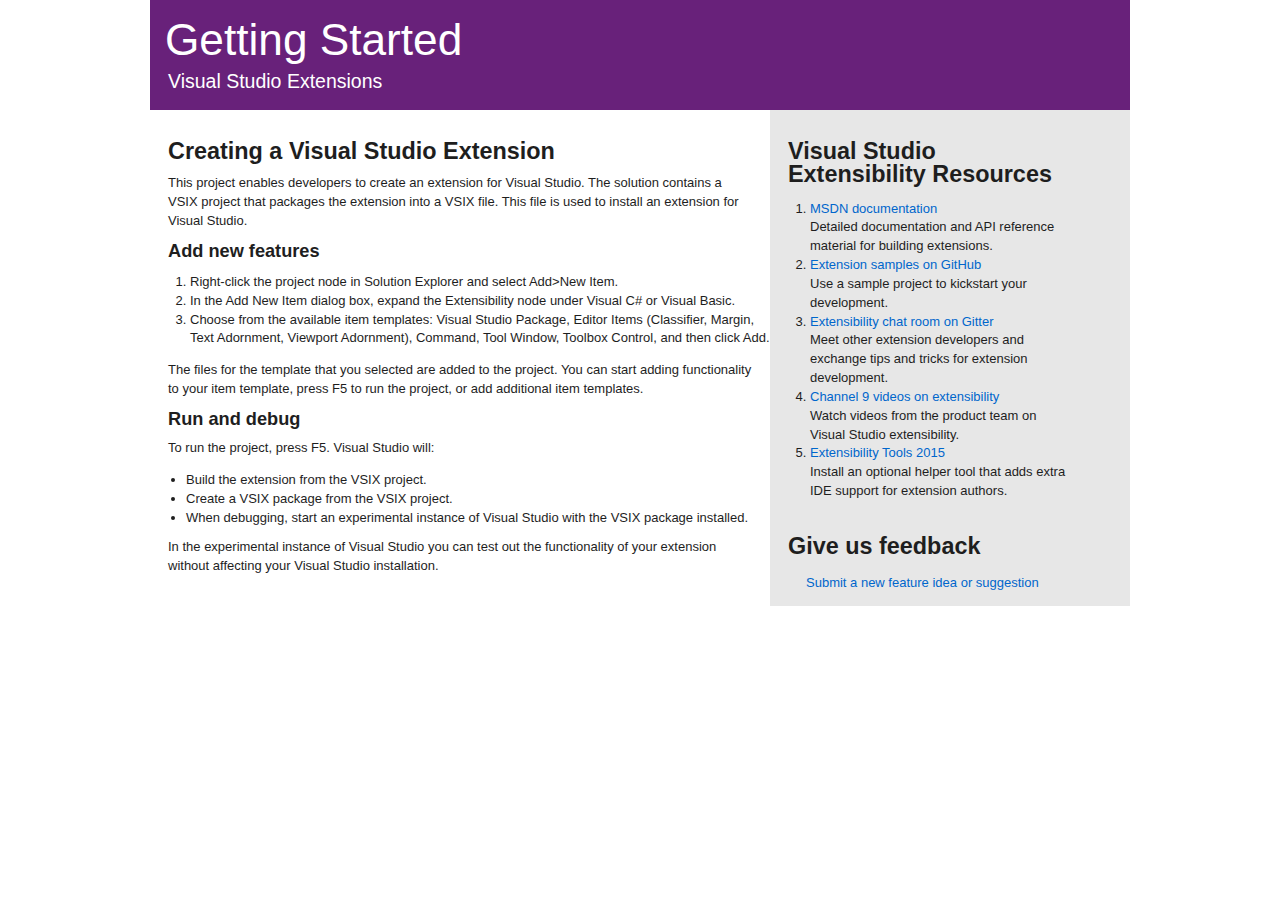
<file: OrbitWizard/index.html>
﻿<!DOCTYPE html>
<html>
<head>
    <meta charset='utf-8'>

    <link rel="stylesheet" type="text/css" href="stylesheet.css" media="screen">

    <title>Getting Started</title>
</head>

<body>
    <div class="container">
        <div id="header">
            <h1>Getting Started</h1>
            <h2>Visual Studio Extensions</h2>
        </div>

        <div id="main_content">
            <div id="lpanel">
                <h1>Creating a Visual Studio Extension</h1>

                <p>This project enables developers to create an extension for Visual Studio. The solution contains a VSIX project that packages the extension into a VSIX file. This file is used to install an extension for Visual Studio.</p>
                <h2>Add new features</h2>

                <ol>
                    <li>Right-click the project node in Solution Explorer and select Add&gt;New Item.</li>
                    <li>In the Add New Item dialog box, expand the Extensibility node under Visual C# or Visual Basic.</li>
                    <li>Choose from the available item templates: Visual Studio Package, Editor Items (Classifier, Margin, Text Adornment, Viewport Adornment), Command, Tool Window, Toolbox Control, and then click Add.</li>
                </ol>

                <p>The files for the template that you selected are added to the project. You can start adding functionality to your item template, press F5 to run the project, or add additional item templates.</p>

                <h2>Run and debug</h2>
                <p>To run the project, press F5. Visual Studio will:</p>

                <ul>
                    <li>Build the extension from the VSIX project.</li>
                    <li>Create a VSIX package from the VSIX project.</li>
                    <li>When debugging, start an experimental instance of Visual Studio with the VSIX package installed.</li>
                </ul>

                <p>In the experimental instance of Visual Studio you can test out the functionality of your extension without affecting your Visual Studio installation.</p>

            </div>
            <div id="rpanel">
                <div>
                    <h1>Visual Studio Extensibility Resources</h1>

                    <ol>
                        <li><a target="_blank" href="http://aka.ms/d0ru3v">MSDN documentation</a><br />Detailed documentation and API reference material for building extensions.</li>
                        <li><a target="_blank" href="http://aka.ms/pauhge">Extension samples on GitHub</a><br />Use a sample project to kickstart your development.</li>
                        <li><a target="_blank" href="http://aka.ms/l24u91">Extensibility chat room on Gitter</a><br />Meet other extension developers and exchange tips and tricks for extension development.</li>
                        <li><a target="_blank" href="http://aka.ms/fwg1ft">Channel 9 videos on extensibility</a><br />Watch videos from the product team on Visual Studio extensibility.</li>
                        <li><a target="_blank" href="http://aka.ms/ui0qn6">Extensibility Tools 2015</a><br />Install an optional helper tool that adds extra IDE support for extension authors.</li>
                    </ol>
                    <h1>Give us feedback</h1>
                    <ul>
                        <li><a target="_blank" href="http://aka.ms/uonulm">Submit a new feature idea or suggestion</a></li>
                    </ul>
                </div>
            </div>
        </div>
    </div>
</body>
</html>
</file>
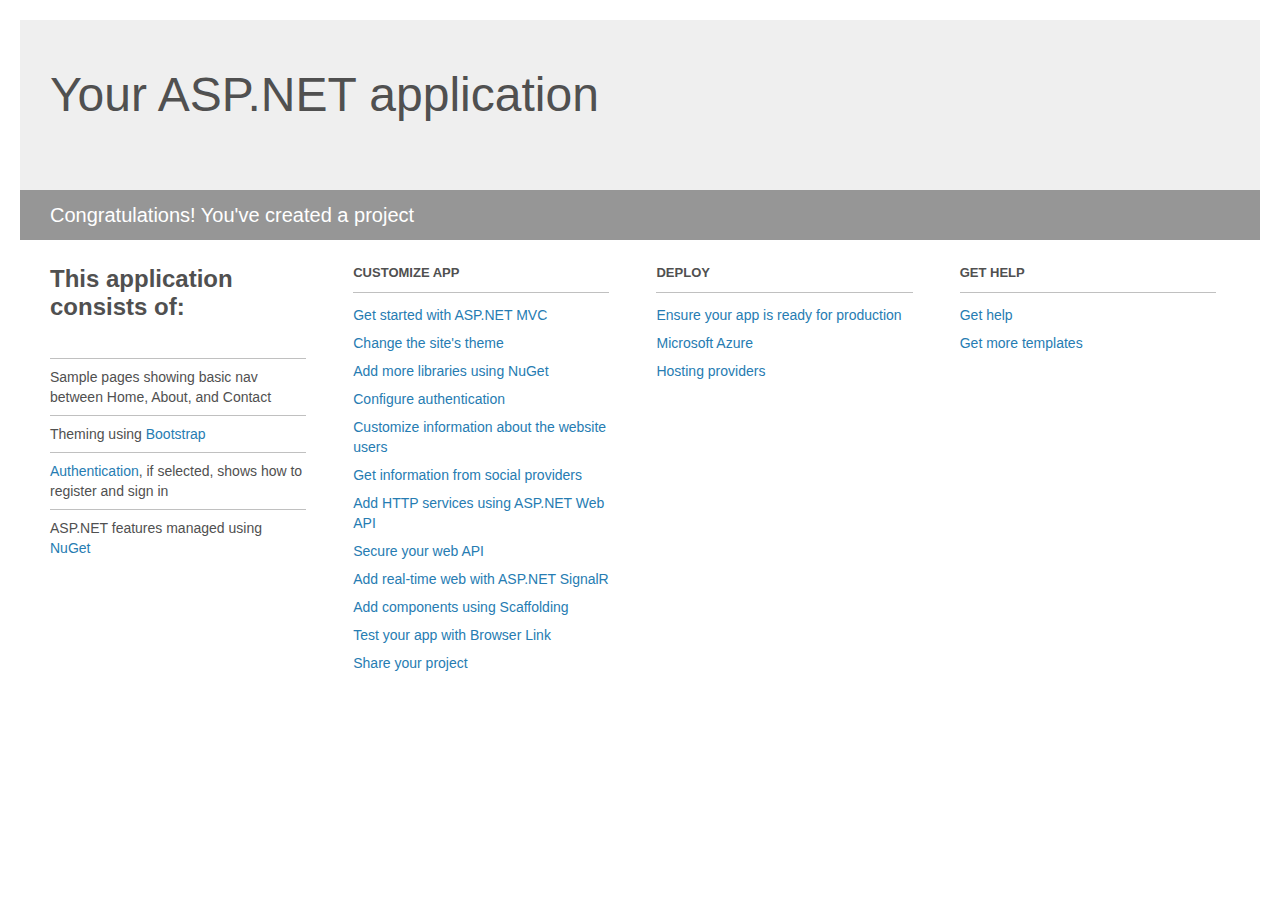
<file: Orbit.Angular.MVC/Project_Readme.html>
﻿<!DOCTYPE html>
<html lang="en">
<head>
    <meta charset="utf-8" />
    <title>Your ASP.NET application</title>
    <style>
        body {
            background: #fff;
            color: #505050;
            font: 14px 'Segoe UI', tahoma, arial, helvetica, sans-serif;
            margin: 20px;
            padding: 0;
        }

        #header {
            background: #efefef;
            padding: 0;
        }

        h1 {
            font-size: 48px;
            font-weight: normal;
            margin: 0;
            padding: 0 30px;
            line-height: 150px;
        }

        p {
            font-size: 20px;
            color: #fff;
            background: #969696;
            padding: 0 30px;
            line-height: 50px;
        }

        #main {
            padding: 5px 30px;
        }

        .section {
            width: 21.7%;
            float: left;
            margin: 0 0 0 4%;
        }

            .section h2 {
                font-size: 13px;
                text-transform: uppercase;
                margin: 0;
                border-bottom: 1px solid silver;
                padding-bottom: 12px;
                margin-bottom: 8px;
            }

            .section.first {
                margin-left: 0;
            }

                .section.first h2 {
                    font-size: 24px;
                    text-transform: none;
                    margin-bottom: 25px;
                    border: none;
                }

                .section.first li {
                    border-top: 1px solid silver;
                    padding: 8px 0;
                }

            .section.last {
                margin-right: 0;
            }

        ul {
            list-style: none;
            padding: 0;
            margin: 0;
            line-height: 20px;
        }

        li {
            padding: 4px 0;
        }

        a {
            color: #267cb2;
            text-decoration: none;
        }

            a:hover {
                text-decoration: underline;
            }
    </style>
</head>
<body>

    <div id="header">
        <h1>Your ASP.NET application</h1>
        <p>Congratulations! You've created a project</p>
    </div>

    <div id="main">
        <div class="section first">
            <h2>This application consists of:</h2>
            <ul>
                <li>Sample pages showing basic nav between Home, About, and Contact</li>
                <li>Theming using <a href="http://go.microsoft.com/fwlink/?LinkID=615519">Bootstrap</a></li>
                <li><a href="http://go.microsoft.com/fwlink/?LinkID=615520">Authentication</a>, if selected, shows how to register and sign in</li>
                <li>ASP.NET features managed using <a href="http://go.microsoft.com/fwlink/?LinkID=320756">NuGet</a></li>
            </ul>
        </div>

        <div class="section">
            <h2>Customize app</h2>
            <ul>
                <li><a href="http://go.microsoft.com/fwlink/?LinkID=615541">Get started with ASP.NET MVC</a></li>
                <li><a href="http://go.microsoft.com/fwlink/?LinkID=615523">Change the site's theme</a></li>
                <li><a href="http://go.microsoft.com/fwlink/?LinkID=615524">Add more libraries using NuGet</a></li>
                <li><a href="http://go.microsoft.com/fwlink/?LinkID=615542">Configure authentication</a></li>
                <li><a href="http://go.microsoft.com/fwlink/?LinkID=615526">Customize information about the website users</a></li>
                <li><a href="http://go.microsoft.com/fwlink/?LinkID=615527">Get information from social providers</a></li>
                <li><a href="http://go.microsoft.com/fwlink/?LinkID=615528">Add HTTP services using ASP.NET Web API</a></li>
                <li><a href="http://go.microsoft.com/fwlink/?LinkID=615529">Secure your web API</a></li>
                <li><a href="http://go.microsoft.com/fwlink/?LinkID=615530">Add real-time web with ASP.NET SignalR</a></li>
                <li><a href="http://go.microsoft.com/fwlink/?LinkID=615531">Add components using Scaffolding</a></li>
                <li><a href="http://go.microsoft.com/fwlink/?LinkID=615532">Test your app with Browser Link</a></li>
                <li><a href="http://go.microsoft.com/fwlink/?LinkID=615533">Share your project</a></li>
            </ul>
        </div>

        <div class="section">
            <h2>Deploy</h2>
            <ul>
                <li><a href="http://go.microsoft.com/fwlink/?LinkID=615534">Ensure your app is ready for production</a></li>
                <li><a href="http://go.microsoft.com/fwlink/?LinkID=615535">Microsoft Azure</a></li>
                <li><a href="http://go.microsoft.com/fwlink/?LinkID=615536">Hosting providers</a></li>
            </ul>
        </div>

        <div class="section last">
            <h2>Get help</h2>
            <ul>
                <li><a href="http://go.microsoft.com/fwlink/?LinkID=615537">Get help</a></li>
                <li><a href="http://go.microsoft.com/fwlink/?LinkID=615538">Get more templates</a></li>
            </ul>
        </div>
    </div>

</body>
</html>
</file>
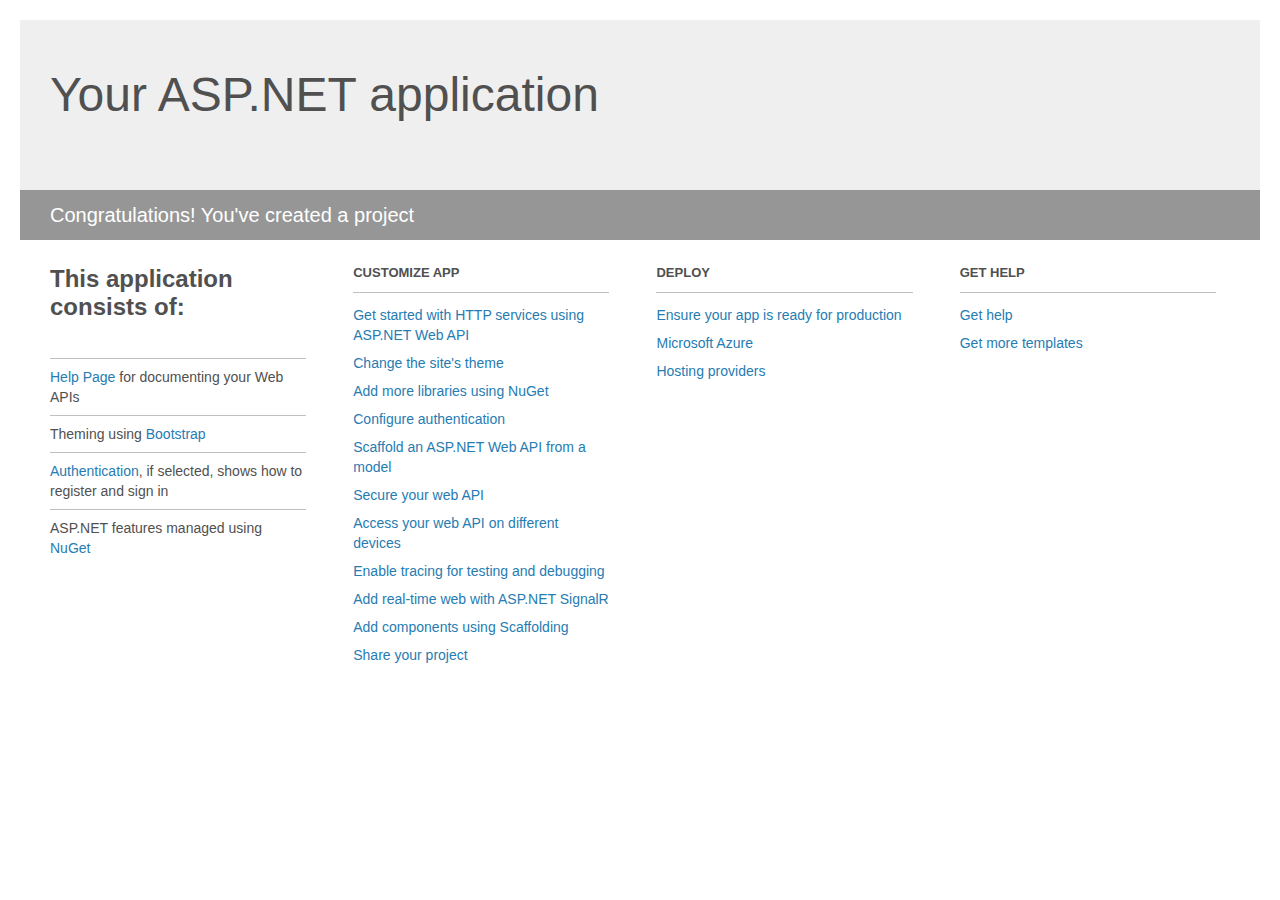
<file: Orbit.WebApi.Api/Project_Readme.html>
﻿<!DOCTYPE html>
<html lang="en">
<head>
    <meta charset="utf-8" />
    <title>Your ASP.NET application</title>
    <style>
        body {
            background: #fff;
            color: #505050;
            font: 14px 'Segoe UI', tahoma, arial, helvetica, sans-serif;
            margin: 20px;
            padding: 0;
        }

        #header {
            background: #efefef;
            padding: 0;
        }

        h1 {
            font-size: 48px;
            font-weight: normal;
            margin: 0;
            padding: 0 30px;
            line-height: 150px;
        }

        p {
            font-size: 20px;
            color: #fff;
            background: #969696;
            padding: 0 30px;
            line-height: 50px;
        }

        #main {
            padding: 5px 30px;
        }

        .section {
            width: 21.7%;
            float: left;
            margin: 0 0 0 4%;
        }

            .section h2 {
                font-size: 13px;
                text-transform: uppercase;
                margin: 0;
                border-bottom: 1px solid silver;
                padding-bottom: 12px;
                margin-bottom: 8px;
            }

            .section.first {
                margin-left: 0;
            }

                .section.first h2 {
                    font-size: 24px;
                    text-transform: none;
                    margin-bottom: 25px;
                    border: none;
                }

                .section.first li {
                    border-top: 1px solid silver;
                    padding: 8px 0;
                }

            .section.last {
                margin-right: 0;
            }

        ul {
            list-style: none;
            padding: 0;
            margin: 0;
            line-height: 20px;
        }

        li {
            padding: 4px 0;
        }

        a {
            color: #267cb2;
            text-decoration: none;
        }

            a:hover {
                text-decoration: underline;
            }
    </style>
</head>
<body>

    <div id="header">
        <h1>Your ASP.NET application</h1>
        <p>Congratulations! You've created a project</p>
    </div>

    <div id="main">
        <div class="section first">
            <h2>This application consists of:</h2>
            <ul>
                <li><a href="http://go.microsoft.com/fwlink/?LinkID=615543">Help Page</a> for documenting your Web APIs</li>
                <li>Theming using <a href="http://go.microsoft.com/fwlink/?LinkID=615519">Bootstrap</a></li>
                <li><a href="http://go.microsoft.com/fwlink/?LinkID=320957">Authentication</a>, if selected, shows how to register and sign in</li>
                <li>ASP.NET features managed using <a href="http://go.microsoft.com/fwlink/?LinkID=320958">NuGet</a></li>
            </ul>
        </div>

        <div class="section">
            <h2>Customize app</h2>
            <ul>
                <li><a href="http://go.microsoft.com/fwlink/?LinkID=320959">Get started with HTTP services using ASP.NET Web API</a></li>
                <li><a href="http://go.microsoft.com/fwlink/?LinkID=320960">Change the site's theme</a></li>
                <li><a href="http://go.microsoft.com/fwlink/?LinkID=320961">Add more libraries using NuGet</a></li>
                <li><a href="http://go.microsoft.com/fwlink/?LinkID=320962">Configure authentication</a></li>
                <li><a href="http://go.microsoft.com/fwlink/?LinkID=320963">Scaffold an ASP.NET Web API from a model</a></li>
                <li><a href="http://go.microsoft.com/fwlink/?LinkID=615545">Secure your web API</a></li>
                <li><a href="http://go.microsoft.com/fwlink/?LinkID=615544">Access your web API on different devices</a></li>
                <li><a href="http://go.microsoft.com/fwlink/?LinkID=615546">Enable tracing for testing and debugging</a></li>
                <li><a href="http://go.microsoft.com/fwlink/?LinkID=615530">Add real-time web with ASP.NET SignalR</a></li>
                <li><a href="http://go.microsoft.com/fwlink/?LinkID=615531">Add components using Scaffolding</a></li>
                <li><a href="http://go.microsoft.com/fwlink/?LinkID=615533">Share your project</a></li>
            </ul>
        </div>

        <div class="section">
            <h2>Deploy</h2>
            <ul>
                <li><a href="http://go.microsoft.com/fwlink/?LinkID=615534">Ensure your app is ready for production</a></li>
                <li><a href="http://go.microsoft.com/fwlink/?LinkID=615535">Microsoft Azure</a></li>
                <li><a href="http://go.microsoft.com/fwlink/?LinkID=615536">Hosting providers</a></li>
            </ul>
        </div>

        <div class="section last">
            <h2>Get help</h2>
            <ul>
                <li><a href="http://go.microsoft.com/fwlink/?LinkID=615537">Get help</a></li>
                <li><a href="http://go.microsoft.com/fwlink/?LinkID=615538">Get more templates</a></li>
            </ul>
        </div>
    </div>
</body>
</html>
</file>
<file: OrbitWizard/stylesheet.css>
body {
  margin: 0;
  padding: 0;
  border: 0;
  color: #1E1E1E;
  font-size: 13px;
  font-family: "Segoe UI", Helvetica, Arial, sans-serif;
  line-height: 1.45;
  word-wrap: break-word;
}

/* General & 'Reset' Stuff */


.container {
  width: 980px;
  margin: 0 auto;
}

section {
  display: block;
  margin: 0;
}

h1, h2, h3, h4, h5, h6 {
  margin: 0;
}

/* Header, <header>
   header   - container
   h1       - project name
   h2       - project description
*/

#header {
  color: #FFF;
  background: #68217a;
  position:relative;
}
#hangcloud {
    width: 190px;
    height: 160px;
    background: url("../images/bannerart03.png");
    position: absolute;
    top: 0;
    right: -30px;
}
h1, h2 {
  font-family: "Segoe UI Light", "Segoe UI", Helvetica, Arial, sans-serif;
  line-height: 1;
  margin: 0 18px;
  padding: 0;
}
#header h1 {
  font-size: 3.4em;
  padding-top: 18px;
  font-weight: normal;
  margin-left: 15px;
}

#header h2 {
  font-size: 1.5em;
  margin-top: 10px;
  padding-bottom: 18px;
  font-weight: normal;
}


#main_content {
  width: 100%;
  display: flex;
  flex-direction: row;
}


h1, h2, h3, h4, h5, h6 {
  font-weight: bolder;
}

#main_content h1 {
  font-size: 1.8em;
  margin-top: 34px;
}

    #main_content h1:first-child {
        margin-top: 30px;
    }

#main_content h2 {
  font-size: 1.4em;
  font-weight: bold;
}
p, ul {
    margin: 11px 18px;
}

#main_content a {
    color: #06C;
    text-decoration: none;
}
ul {
        margin-top: 13px;
    margin-left: 18px;
    padding-left: 0;
}
    ul li {
        margin-left: 18px;
        padding-left: 0;
    }
#lpanel {
    width: 620px;
    float: left;
}
#rpanel ul {
    list-style-type: none;
    width: 300px;
}
    #rpanel ul li {
        line-height: 1.8em;
    }
#rpanel {
    background: #e7e7e7;
    width: 360px;
        float: right;
}

#rpanel div {
  width: 300px;
}
</file>
